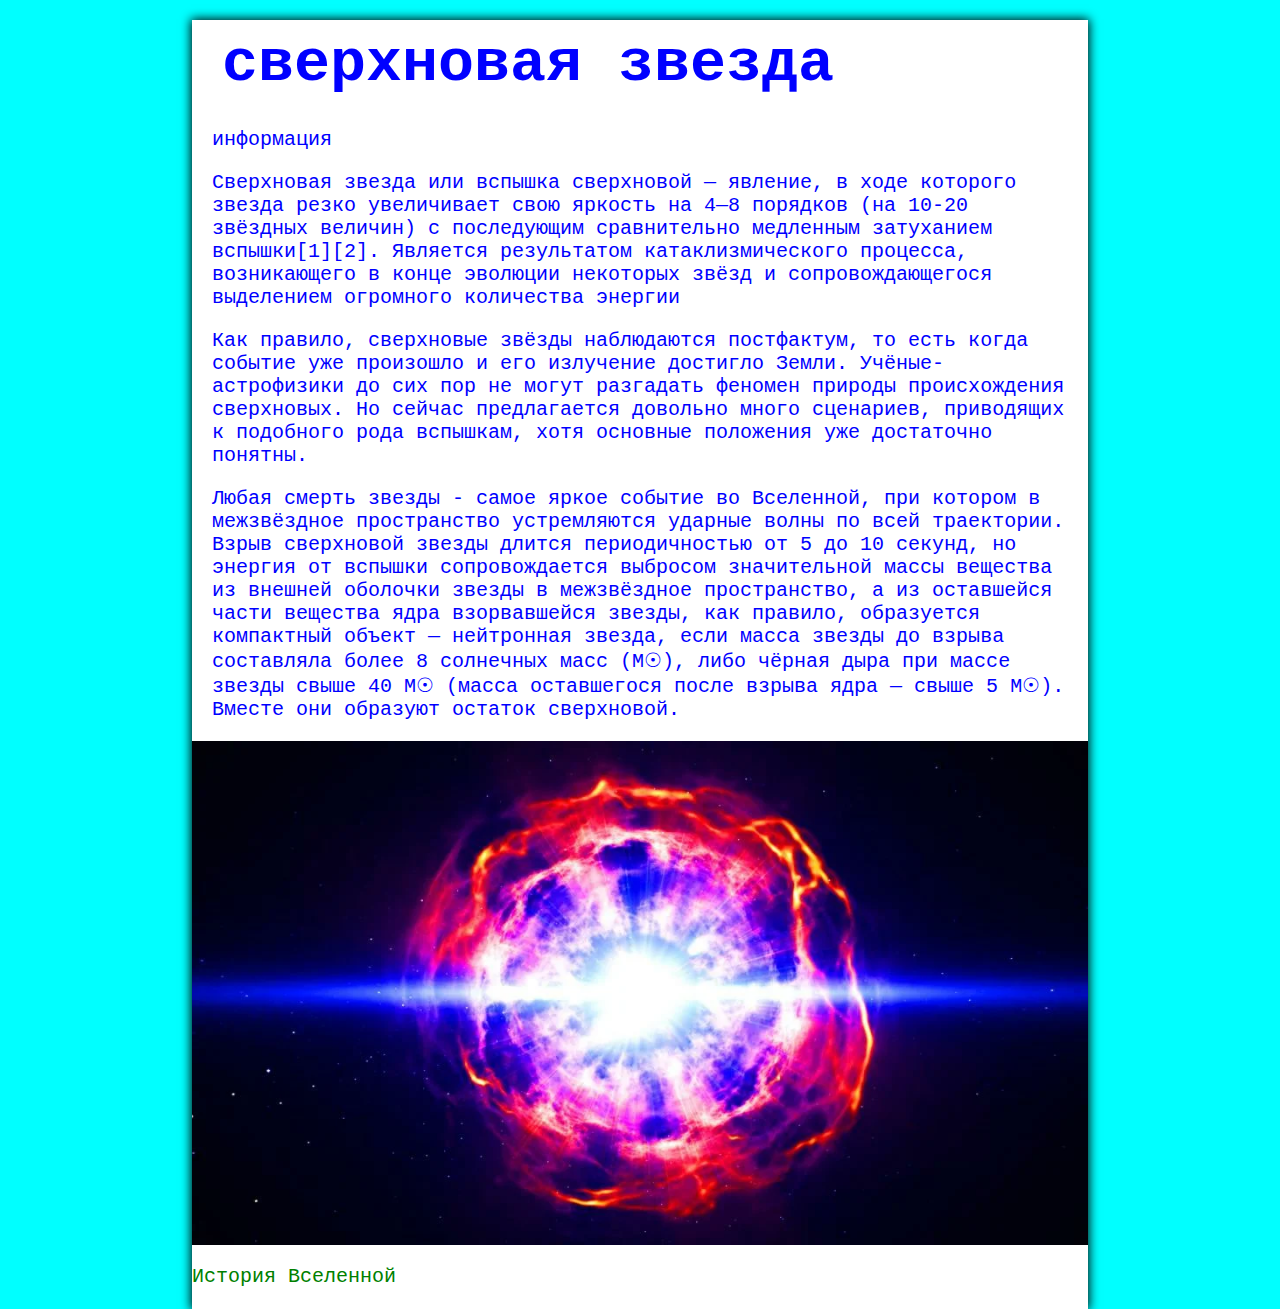
<file: Web/index.html>
<!DOCTYPE html>
<html lang="en">
<head>
    
    <meta charset="UTF-8">
    <meta name="viewport" content="width=device-width, initial-scale=1.0">
    <title>сверхновая звезда</title>
    <link rel="stylesheet" href="style.css">
    
     
    
</head>
<body>
    <div> 
                    
    <h1>сверхновая звезда </h1>
    <p>информация  </p>
<p>Сверхновая звезда или вспышка сверхновой — явление, в ходе которого звезда резко увеличивает свою яркость на 4—8 порядков (на 10-20 звёздных величин) с последующим сравнительно медленным затуханием вспышки[1][2]. Является результатом катаклизмического процесса, возникающего в конце эволюции некоторых звёзд и сопровождающегося выделением огромного количества энергии
</p>
<p>Как правило, сверхновые звёзды наблюдаются постфактум, то есть когда событие уже произошло и его излучение достигло Земли. Учёные-астрофизики до сих пор не могут разгадать феномен природы происхождения сверхновых. Но сейчас предлагается довольно много сценариев, приводящих к подобного рода вспышкам, хотя основные положения уже достаточно понятны.
</p>
<p>Любая смерть звезды - самое яркое событие во Вселенной, при котором в межзвёздное пространство устремляются ударные волны по всей траектории. Взрыв сверхновой звезды длится периодичностью от 5 до 10 секунд, но энергия от вспышки сопровождается выбросом значительной массы вещества из внешней оболочки звезды в межзвёздное пространство, а из оставшейся части вещества ядра взорвавшейся звезды, как правило, образуется компактный объект — нейтронная звезда, если масса звезды до взрыва составляла более 8 солнечных масс (M☉), либо чёрная дыра при массе звезды свыше 40 M☉ (масса оставшегося после взрыва ядра — свыше 5 M☉). Вместе они образуют остаток сверхновой.</p>
<img src="img2.jpg" alt="">
<a href="file:///C:/Users/Admin/Desktop/Web/page.html">История Вселенной</a>
</div>

</body>
</html>
</file>
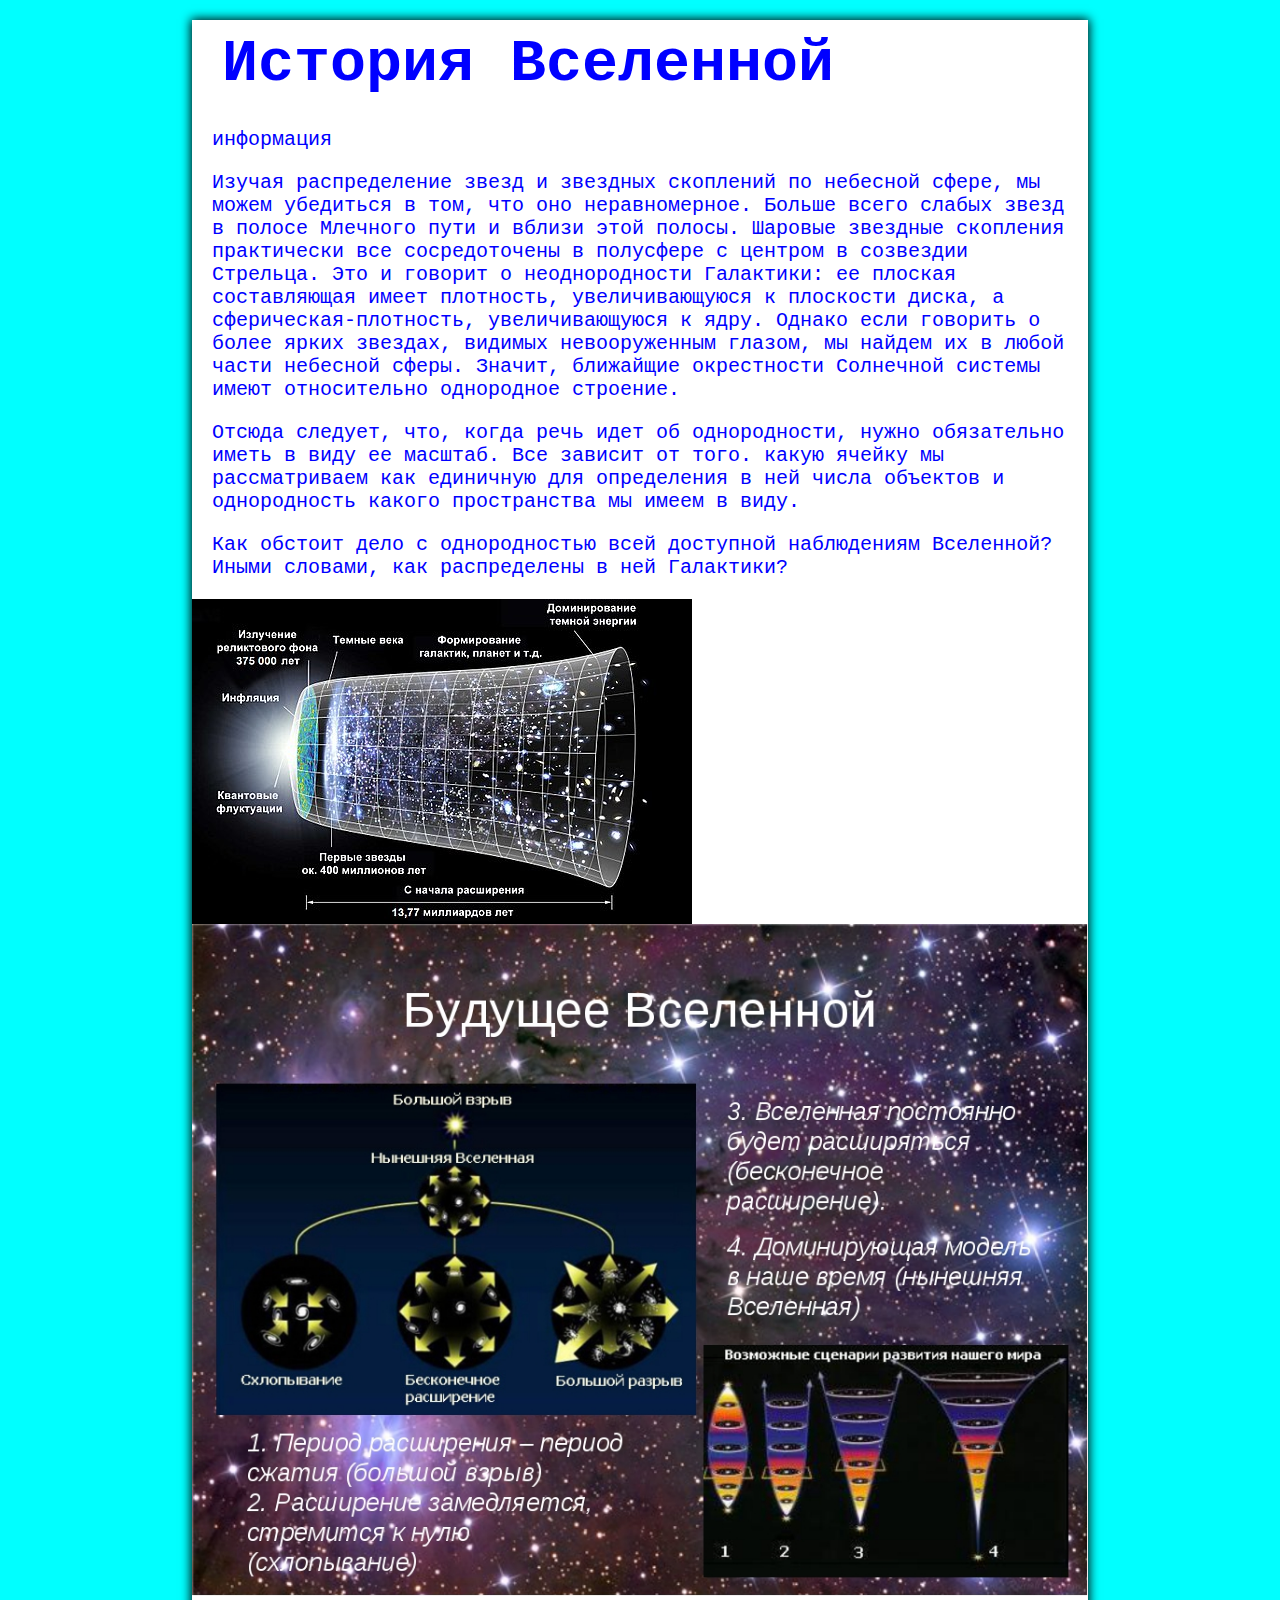
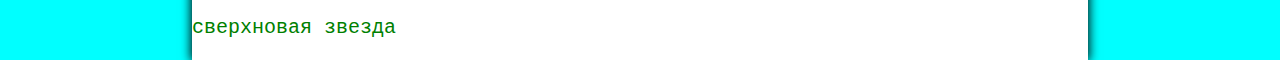
<file: Web/page.html>
<!DOCTYPE html>
<html lang="en">

<head>

    <meta charset="UTF-8">
    <meta name="viewport" content="width=device-width, initial-scale=1.0">
    <title>История Вселенной</title>
    <link rel="stylesheet" href="style.css">
    
     
    

</head>


<body>
      <div>
    

    <h1>История Вселенной</h1>
     <p>информация</p>
 <p>Изучая распределение звезд и звездных скоплений по небесной сфере, мы можем убедиться в том, что оно неравномерное. Больше всего слабых звезд в полосе Млечного пути и вблизи этой полосы. Шаровые звездные скопления практически все сосредоточены в полусфере с центром в созвездии Стрельца. Это и говорит о неоднородности Галактики: ее плоская составляющая имеет плотность, увеличивающуюся к плоскости диска, а сферическая-плотность, увеличивающуюся к ядру. Однако если говорить о более ярких звездах, видимых невооруженным глазом, мы найдем их в любой части небесной сферы. Значит, ближайщие окрестности Солнечной системы имеют относительно однородное строение.</p>   
<p>Отсюда следует, что, когда речь идет об однородности, нужно обязательно иметь в виду ее масштаб. Все зависит от того. какую ячейку мы рассматриваем как единичную для определения в ней числа объектов и однородность какого пространства мы имеем в виду.</p>
<p> Как обстоит дело с однородностью всей доступной наблюдениям Вселенной? Иными словами, как распределены в ней Галактики?</p>


<img src="img3.jpg" alt="">
 

<img src="img4.jpg" alt=""> 
 <a href="file:///C:/Users/Admin/Desktop/Web/index.html">сверхновая звезда</a>    
</div>

</body>



</html>
</file>
<file: Web/style.css>
*{
    padding: 0;
    margin: 0;
    box-sizing: border-box;
}
body{
    background-color: aqua ;
    font-family: 'Courier New', Courier, monospace;
    font-size: 20px;
}


h1{  
    color: blue;
    font-size: 60px;
    margin: 20px;
    padding: 10px;
}

p{
color: blue;
margin: 20px;
}

div {
    width: 70%;
    margin: auto;
    background-color: white ;
    box-shadow: 0 0 10px 1px black ;
}
 
a{
text-decoration: none;
color: green;
display: inline-block;
margin: 20px 0;
border-bottom: 1px solid transparent;
transition: 0.2s ease-in;
}



a:hover{
    border-bottom-color: black;

}

img {
    max-width: 100%;
    height: auto;
    display: block;
}
</file>
